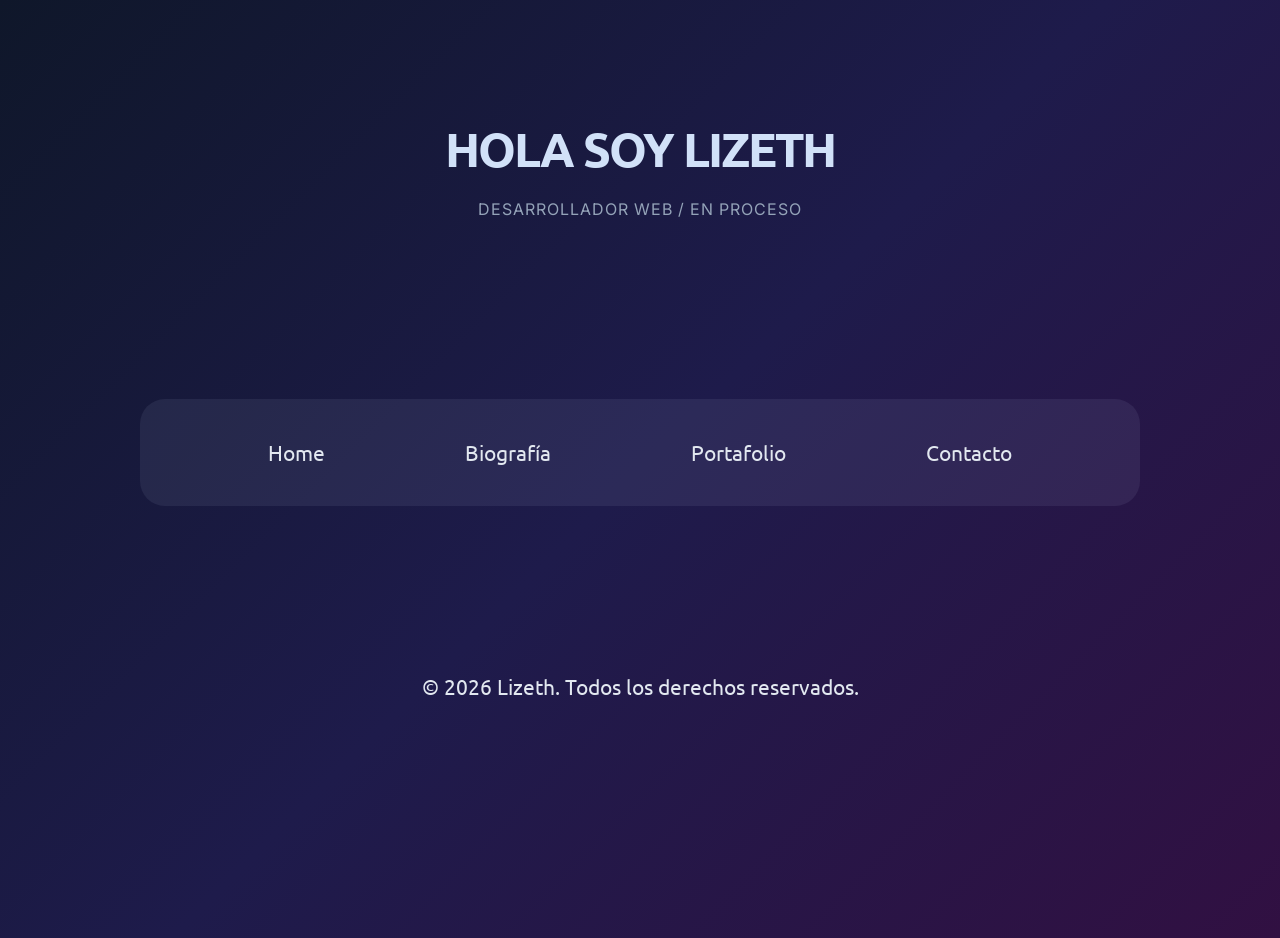
<file: index.html>
<!doctype html>
<html lang="en">
    <head>
        <meta charset="UTF-8" />
        <meta name="viewport" content="width=device-width, initial-scale=1.0" />
        <title>Proyecto Personal</title>
        <link rel="stylesheet" href="css/main.css" />
        <link rel="preconnect" href="https://fonts.googleapis.com" />
        <link rel="preconnect" href="https://fonts.gstatic.com" crossorigin />
        <link
            href="https://fonts.googleapis.com/css2?family=Inter:ital,opsz,wght@0,14..32,500;1,14..32,500&family=Ubuntu:ital,wght@0,300;0,400;0,500;1,300;1,400&display=swap"
            rel="stylesheet"
        />
    </head>
    <body>
        <main class="presentacion">
            <h1>Hola soy Lizeth</h1>
            <h2>Desarrollador Web / En proceso</h2>
        </main>
        <nav>
            <div class="bloqueNavegacion">
                <ul>
                    <li><a href="./index.html">Home</a></li>
                    <li><a href="./pages/biografia.html">Biografía</a></li>
                    <li><a href="./pages/portfolio.html">Portafolio</a></li>
                    <li><a href="./pages/Contacto.html">Contacto</a></li>
                </ul>
            </div>
        </nav>
        <footer class="footerInicio">
            <p>&copy; 2026 Lizeth. Todos los derechos reservados.</p>
        
        </footer>
    </body>
</html>
</file>
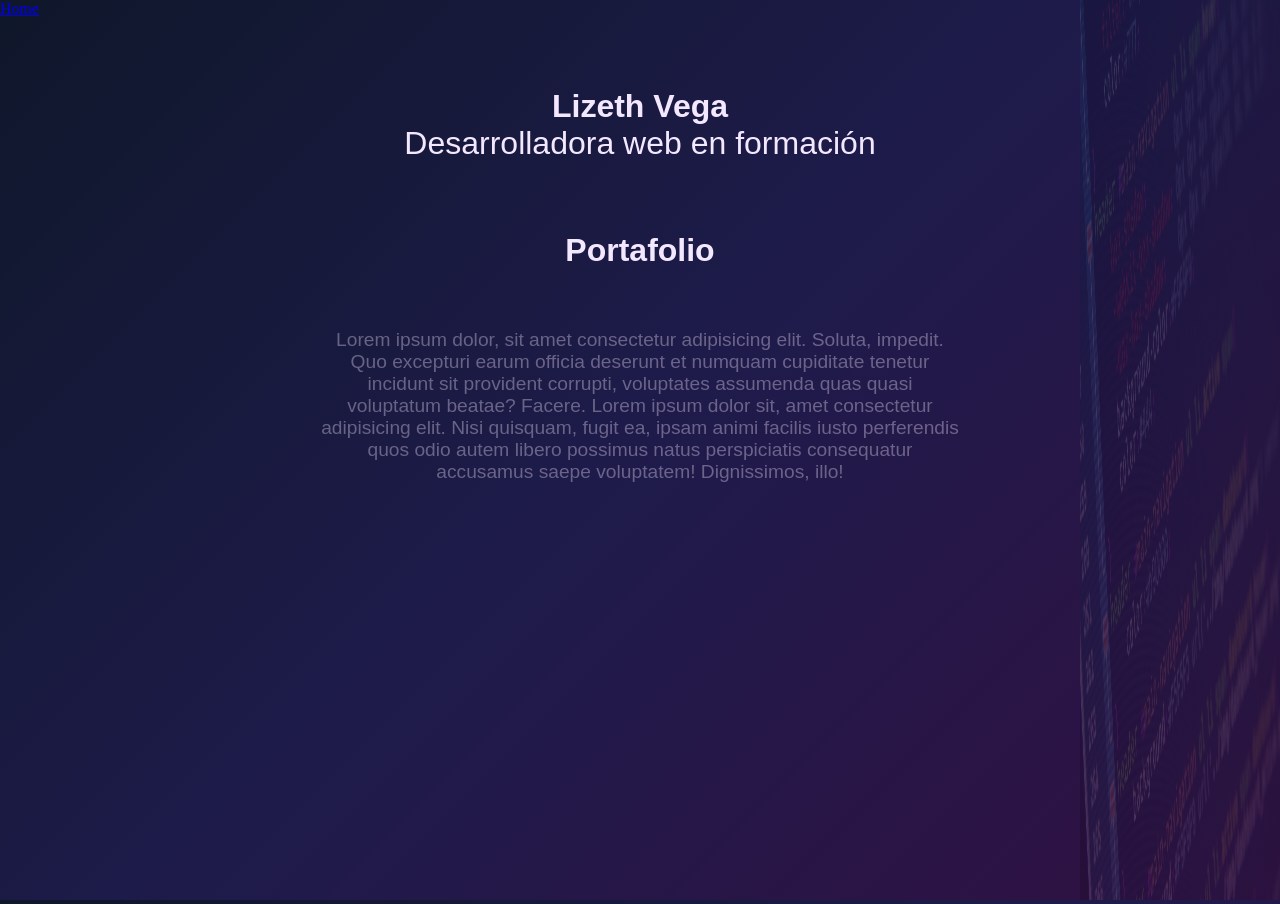
<file: pages/biografia.html>
<!doctype html>
<html lang="en">
    <head>
        <meta charset="UTF-8" />
        <meta name="viewport" content="width=device-width, initial-scale=1.0" />
        <title>Biografia</title>
        <link rel="stylesheet" href="../css/main.css" />
    </head>
    <body>
        <nav>
            <div class="bloque de navegación">
                <ul>
                    <li><a href="../index.html">Home</a></li>
                </ul>
            </div>
        </nav>
        <main>
               <div class="imgBiografia">
                    <img
                        src="../assets/img biografia 1366_2000.jpg"
                        alt="programando"
                    />
                </div>
            <section class="home">
                <h1>Lizeth Vega</h1>
                <p>Desarrolladora web en formación</p>
            </section>

            <section class="biografia">
                <h1>Portafolio</h1>
                <p>
                    Lorem ipsum dolor, sit amet consectetur adipisicing elit. Soluta, impedit. Quo excepturi earum officia deserunt et numquam cupiditate tenetur incidunt sit provident corrupti, voluptates assumenda quas quasi voluptatum beatae? Facere.

                    Lorem ipsum dolor sit, amet consectetur adipisicing elit. Nisi quisquam, fugit ea, ipsam animi facilis iusto perferendis quos odio autem libero possimus natus perspiciatis consequatur accusamus saepe voluptatem! Dignissimos, illo!
                </p>
             
            </section>
        </main>
    </body>
</html>
</file>
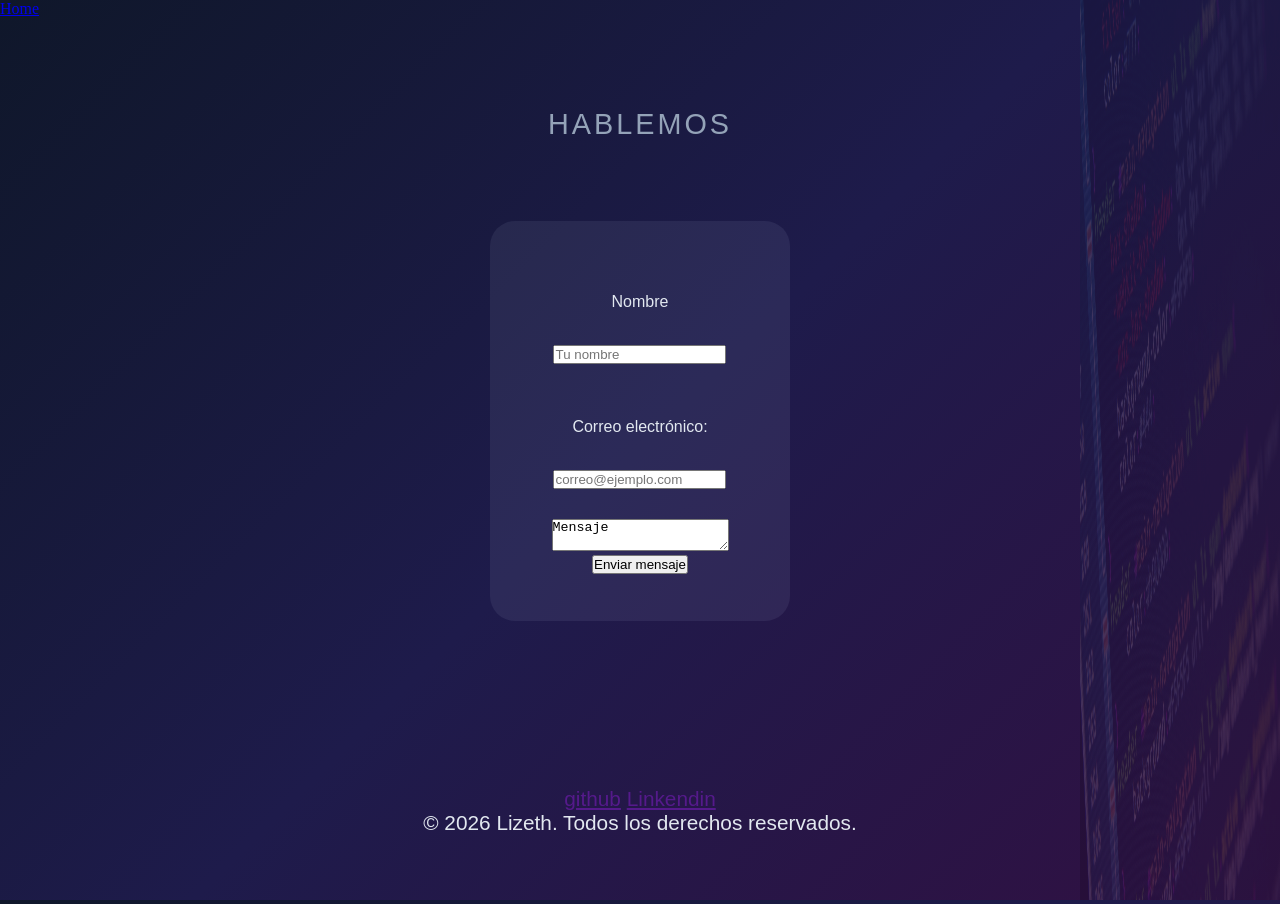
<file: pages/Contacto.html>
<!doctype html>
<html lang="en">
    <head>
        <meta charset="UTF-8" />
        <meta name="viewport" content="width=device-width, initial-scale=1.0" />
        <title>Contacto</title>
        <link rel="stylesheet" href="../css/main.css" />
    </head>
    <body>
        <nav>
            <div class="bloque de navegacion">
                <ul>
                    <li><a href="../index.html">Home</a></li>
                </ul>
            </div>
        </nav>
        <main>
            <div class="imgBiografia">
                <img
                    src="../assets/img biografia 1366_2000.jpg"
                    alt="programando"
                />
            </div>

            <section class="contacto">
                <h1>Hablemos</h1>
            </section>

            <form action="formulario contacto" class="formulario">
                <div class="datos1">
                    <label for="name">Nombre</label>
                    <input
                        type="text"
                        id="name"
                        name="nombre"
                        placeholder="Tu nombre"
                    />

                    <label for="email">Correo electrónico:</label>
                    <input
                        type="email"
                        name="email"
                        id="email"
                        placeholder="correo@ejemplo.com"
                    />
                </div>
                <div class="messaje">
                    <textarea name="mensaje" id="mensaje">Mensaje</textarea>
                </div>

                <button type="submit">Enviar mensaje</button>
            </form>
        </main>

        <footer class="footerInicio">
            <div>
                <a href="">github</a>
                <a href="">Linkendin</a>
            </div>
            <p>&copy; 2026 Lizeth. Todos los derechos reservados.</p>
        </footer>
    </body>
</html>
</file>
<file: css/main.css>
* {
    margin: 0;
    padding: 0;
    box-sizing: border-box;
}

/* Estilo Index */
body {
    background: linear-gradient(135deg, #0f172a 0%, #1e1b4b 50%, #311042 100%);
    min-height: 100vh;
}
.presentacion {
    display: flex;
    flex-direction: column;
    justify-content: center;
    align-items: center;
    align-content: center;
    margin: 35% 30px 100px 30px;
}
.presentacion h1 {
    font-size: 2rem;
    font-weight: 900;
    color: #d1e1f8;
    letter-spacing: -2px;
    text-transform: uppercase;
    font-family: "Ubuntu", sans-serif;
}
.presentacion h2 {
    font-family: "Inter", sans-serif;
    font-weight: 100;
    color: #94a3b8;
    font-weight: 400;
    letter-spacing: 1px;
    text-transform: uppercase;
    margin-top: 20px;
    font-size: 1.5rem;
}
nav .bloqueNavegacion ul {
    list-style: none;
    padding: 10px;
}
nav .bloqueNavegacion li a {
    text-decoration: none;
    color: #e2e8f0;
    padding: 24px;
    display: inline-block;
}
.bloqueNavegacion {
    display: flex;
    flex-direction: column;
    justify-content: center;
    align-items: center;
    align-content: center;
    text-align: center;
    margin: 0 auto;
    width: 300px;
    font-size: 1rem;
    font-family: "Ubuntu", sans-serif;
    border-radius: 25px;
    background-color: #d1e1f813;
}

.footerInicio {
    margin-top: 80%;
    width: 100%;
    height: 50px;
    text-align: center;
    color: #e2e8f0;
    font-family: "Ubuntu", sans-serif;
}

/* Estilo BIografia */
/* body {
    background: linear-gradient(135deg, #130c2c 0%, #160c2a 50%, #1c0b3c 100%);
} */
section {
    display: flex;
    flex-direction: column;
    justify-content: center;
    align-items: center;
    text-align: center;
    margin-top: 70px;
}

.imgBiografia {
    position: absolute;
    top: 0;
    right: 0;
    z-index: -1;
}

.imgBiografia > img {
    width: 200px;
    height: 100vh;
    opacity: 0.15;
}

.home h1,
.home p,
.biografia h1 {
    color: #f3e8ff;
    font-family: "Ubuntu", sans-serif;
    font-size: 2rem;
}

.biografia p {
    display: flex;
    flex-direction: row;
    justify-content: center;
    align-items: center;
    text-align: center;
    /* color: #c084fc; */
    color: rgba(223, 209, 234, 0.4);
    /* border: 1px solid #f3e8ff; */
    font-family: "Inter", sans-serif;
    width: 50%;
    margin-top: 60px;
    font-size: 1.2rem;
}

/*estilo contacto formulario */

.formulario {
    display: flex;
    flex-direction: column;
    justify-content: center;
    align-items: center;
    align-content: center;
    text-align: center;
    margin: 0 auto;
    margin-top: 80px;
    width: 300px;
    height: 400px;
    font-size: 1rem;
    font-family: "Ubuntu", sans-serif;
    border-radius: 25px;
    background-color: #d1e1f813;
}

.contacto > h1 {
    font-family: "Inter", sans-serif;
    color: #94a3b8;
    font-weight: 400;
    letter-spacing: 3px;
    text-transform: uppercase;
    margin-top: 20px;
    font-size: 1.8rem;
}

.datos1 > label {
    color: #e2e8f0;
    padding: 24px;
    display: block;
}
.datos1 > input {
    margin-top: 10px;
    margin-bottom: 30px;
}
/* tablet 768 */
@media (min-width: 768px) {
    .presentacion h1 {
        font-size: 2rem;
    }
    .presentacion h2 {
        font-size: 1rem;
    }
    nav .bloqueNavegacion ul {
        list-style: none;
        padding: 20px;
    }
    nav .bloqueNavegacion li a {
        padding: 28px;
    }
    .bloqueNavegacion {
        width: 400px;
        font-size: 1.3rem;
    }
    .footerInicio {
        font-size: 1.3rem;
    }
}
/* mini ordenador 992 */
@media (min-width: 992px) {
}
/* 1200 sobremesa */
@media (min-width: 1200px) {
    .presentacion {
        padding: 80px;
        margin: 3% 30px 100px 30px;
    }
    .presentacion h1 {
        font-size: 3rem;
    }
    nav .bloqueNavegacion ul {
        display: flex;
        list-style: none;
        padding: 10px;
        gap: 80px;
    }

    nav .bloqueNavegacion li a {
        padding: 30px;
        display: flex;
        justify-content: center;
        align-items: center;
    }
    .bloqueNavegacion {
        width: 1000px;
        font-size: 1.3rem;
    }

    .footerInicio {
        margin-top: 80%;
        width: 100%;
        height: 50px;
        text-align: center;
        color: #e2e8f0;
        font-family: "Ubuntu", sans-serif;
    }
    .footerInicio {
        margin-top: 13%;
        font-size: 1.4;
    }
}
</file>
